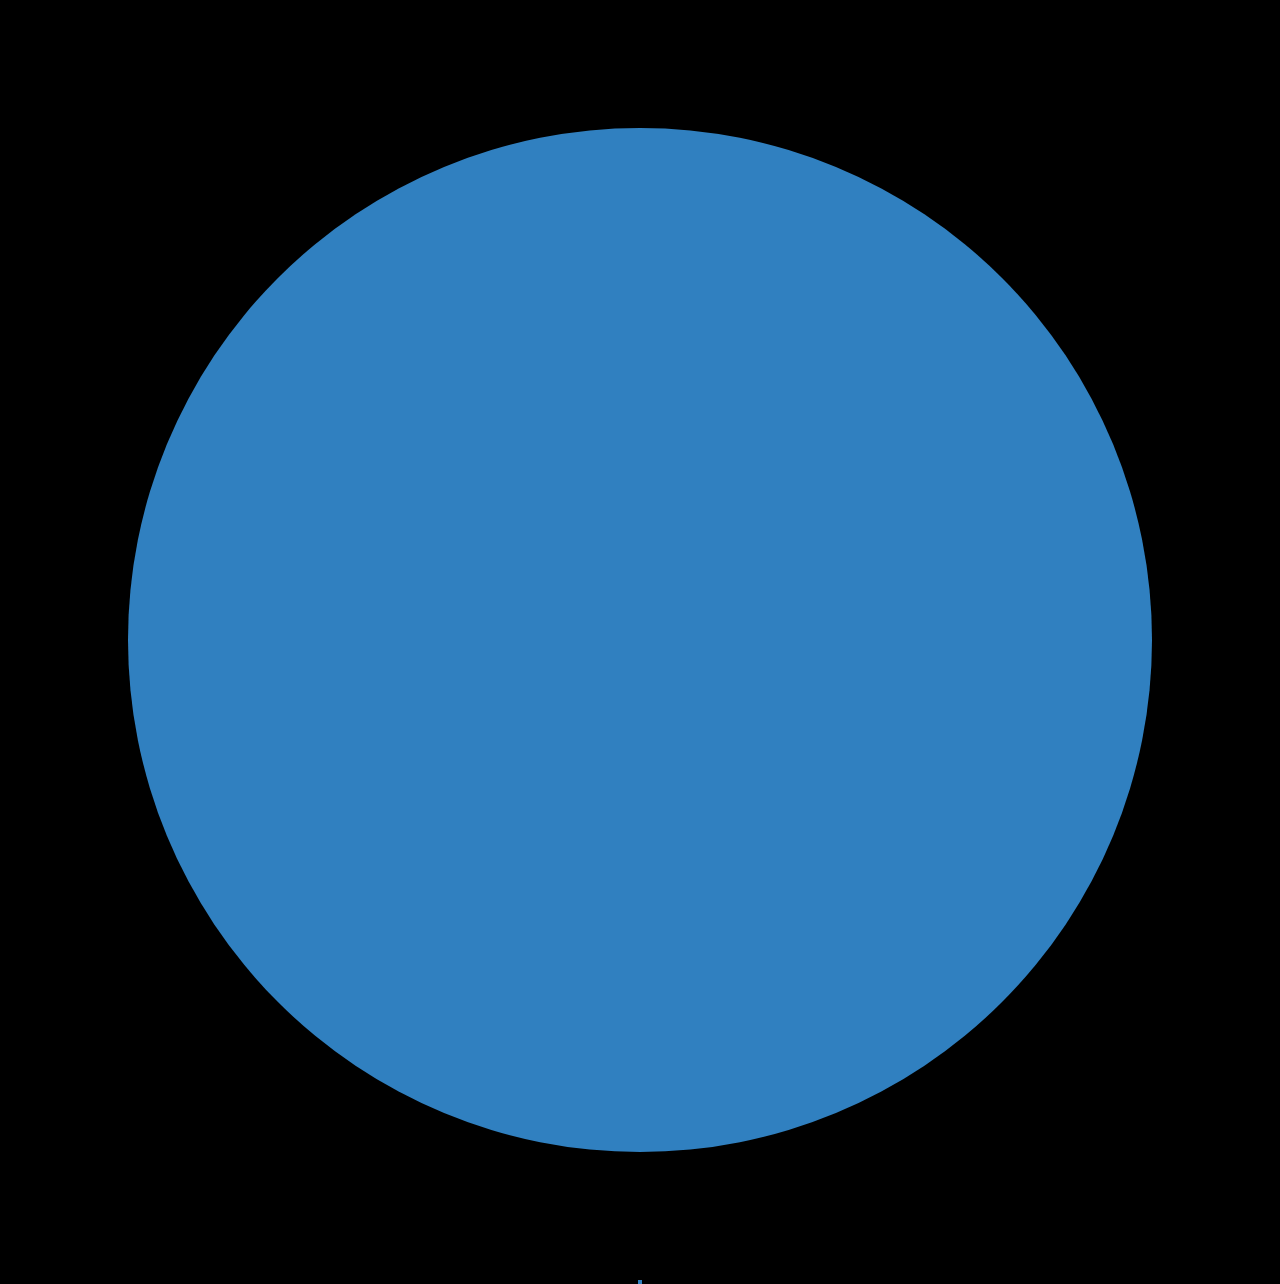
<file: skills/legible-film/scripts/testpages/identity/index.html>
<!doctype html>
<meta charset="utf-8">
<title>Legible Film identity fixture</title>
<link rel="stylesheet" href="style.css">
<div id="stage"><img src="assets/logo.svg" alt="mark"><img src="assets/dot.png" alt=""></div>
<script src="film.js"></script>
</file>
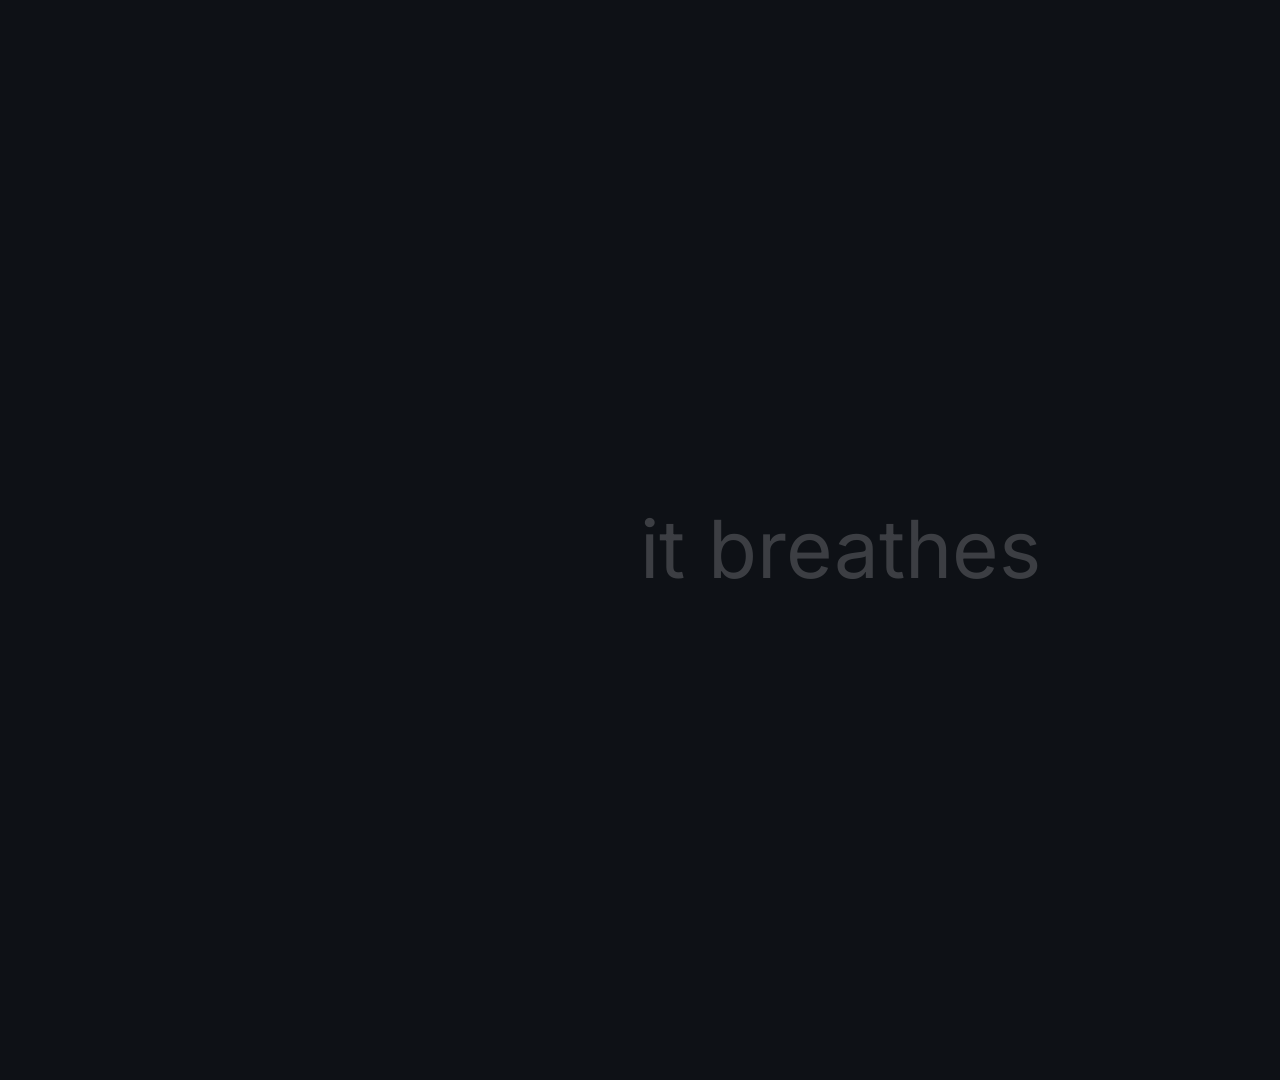
<file: skills/legible-film/scripts/testpages/labels/index.html>
<!doctype html>
<html lang="en">
<head>
<meta charset="utf-8">
<title>Legible Film cue-export fixture: labels and the lf-cues block</title>
<style>
@font-face { font-family: "Fixture Inter"; src: url("assets/fonts/Inter-Latin-400.woff2") format("woff2"); font-weight: 400; }
html, body { margin: 0; width: 1920px; height: 1080px; overflow: hidden; background: #0e1116; }
#root { position: relative; width: 1920px; height: 1080px; overflow: hidden; font-family: "Fixture Inter"; color: #f1f3f5; }
.clip { position: absolute; inset: 0; }
#open-card { background: #0e1116; }
#open-title { position: absolute; left: 240px; top: 470px; font-size: 120px; letter-spacing: 2px; }
#drop-card { background: #1b2a3a; }
#wordmark { position: absolute; left: 760px; top: 300px; font-size: 140px; }
#type-line { position: absolute; left: 420px; top: 620px; height: 120px; white-space: nowrap; font-size: 90px; }
#tap-dot { position: absolute; left: 1560px; top: 820px; width: 80px; height: 80px; border-radius: 40px; background: #f6c445; }
#hold-card { background: #0e1116; }
#hold-line { position: absolute; left: 640px; top: 500px; font-size: 80px; }
#inner { position: absolute; inset: 0; }
</style>
<script src="https://cdn.jsdelivr.net/npm/gsap@3.14.2/dist/gsap.min.js"></script>
</head>
<body>
<div id="root" data-composition-id="main" data-start="0" data-duration="8" data-width="1920" data-height="1080" data-fps="24000/1001">
  <div id="open-card" class="clip" data-start="0" data-duration="3" data-track-index="0">
    <div id="open-title">What this is</div>
  </div>
  <div id="drop-card" class="clip" data-start="3" data-duration="3" data-track-index="1">
    <div id="wordmark">Legible</div>
    <div id="type-line">the line types itself</div>
    <div id="tap-dot"></div>
  </div>
  <div id="inner" data-composition-id="inner" data-composition-src="compositions/inner.html" data-start="5" data-duration="1" data-track-index="2"></div>
  <div id="hold-card" class="clip" data-start="6" data-duration="2" data-track-index="3">
    <div id="hold-line">it breathes</div>
  </div>
</div>
<script type="application/json" id="lf-cues">
{"sections": {"open": {"clock": "speech", "label": "what this is"},
              "drop": {"clock": "music", "gain_db": {"effects": 0}},
              "hold": {"clock": "silence", "decision": "the ending breathes"}},
 "events": {
   "drop-in": {"scale": "turn", "sync": "attack", "lead_ms": -83, "role": "hit", "sound": "required", "hero": true,
               "el": "#wordmark", "decision": "the hit leads the cut by two frames", "picture": "cut to the wordmark"},
   "type-run": {"scale": "follow", "role": "key", "run": true, "intent": "key density follows the typing",
                "picture": "the line types itself"},
   "tap-3": {"scale": "contact", "sync": "apex", "sound": "optional", "role": "tap", "span": "type-run", "el": "#tap-dot"},
   "inner-pop": {"scale": "contact", "sync": "attack", "role": "pop", "picture": "the inner scene's mark lands"},
   "breath": {"scale": "silence", "sound": "silent", "scope": "new", "decision": "the ending breathes"}}}
</script>
<script>
window.__timelines = window.__timelines || {};
(function () {
  // Every label sits on the frame grid of the root's data-fps, so an export is exact to one frame at that rate.
  const rate = document.getElementById('root').getAttribute('data-fps').split('/');
  const fps = Number(rate[0]) / Number(rate[1] || 1);
  const F = seconds => Math.round(seconds * fps) / fps;
  const tl = gsap.timeline({ paused: true });
  tl.fromTo('#open-title', { x: 0 }, { x: 480, duration: 3, ease: 'none' }, 0);
  tl.fromTo('#wordmark', { y: 0 }, { y: -60, duration: 1, ease: 'none' }, 3);
  tl.fromTo('#type-line', { clipPath: 'inset(0% 100% 0% 0%)' }, { clipPath: 'inset(0% 0% 0% 0%)', duration: F(5.5) - F(4), ease: 'none' }, F(4));
  tl.fromTo('#tap-dot', { scale: 0.2 }, { scale: 1, duration: 1 / fps, ease: 'none' }, F(5) - 1 / fps);
  tl.fromTo('#hold-line', { opacity: 0.2 }, { opacity: 1, duration: 1.5, ease: 'none' }, 6);
  tl.addLabel('section:open', 0);
  tl.addLabel('section:drop', F(3));
  tl.addLabel('section:hold', F(6));
  tl.addLabel('cue:drop-in', F(3));
  tl.addLabel('cue:type-run', F(4));
  tl.addLabel('cue:type-run:end', F(5.5));
  tl.addLabel('cue:tap-3', F(5));
  tl.addLabel('cue:breath', F(6));
  tl.addLabel('cue:breath:end', F(7.5));
  tl.set({}, {}, 8);
  window.__timelines['main'] = tl;
})();
</script>
</body>
</html>
</file>
<file: skills/legible-film/scripts/testpages/identity/style.css>
html,body {margin:0;background:#000}
#stage {position:absolute;inset:0;display:grid;place-items:center}
</file>
